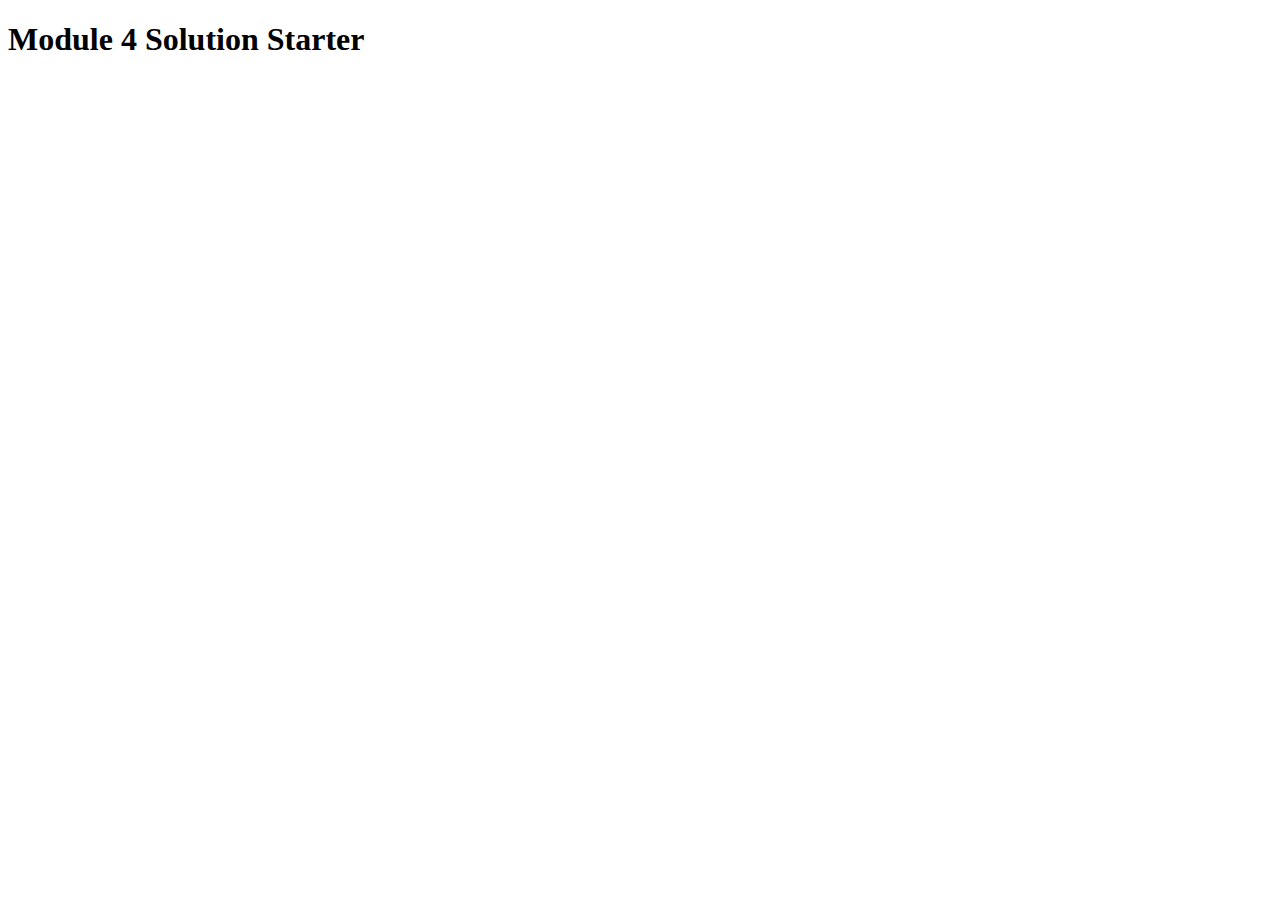
<file: Module4/easier/index.html>
<!DOCTYPE html>
<html>
<head>
  <meta charset="utf-8">
  <title>Module 4 Solution Starter</title>
  <script src="SpeakHello.js"></script>
  <script src="SpeakGoodBye.js"></script>
  <script src="script.js"></script>
</head>
<body>
  <h1>Module 4 Solution Starter</h1>
</body>
</html>
</file>
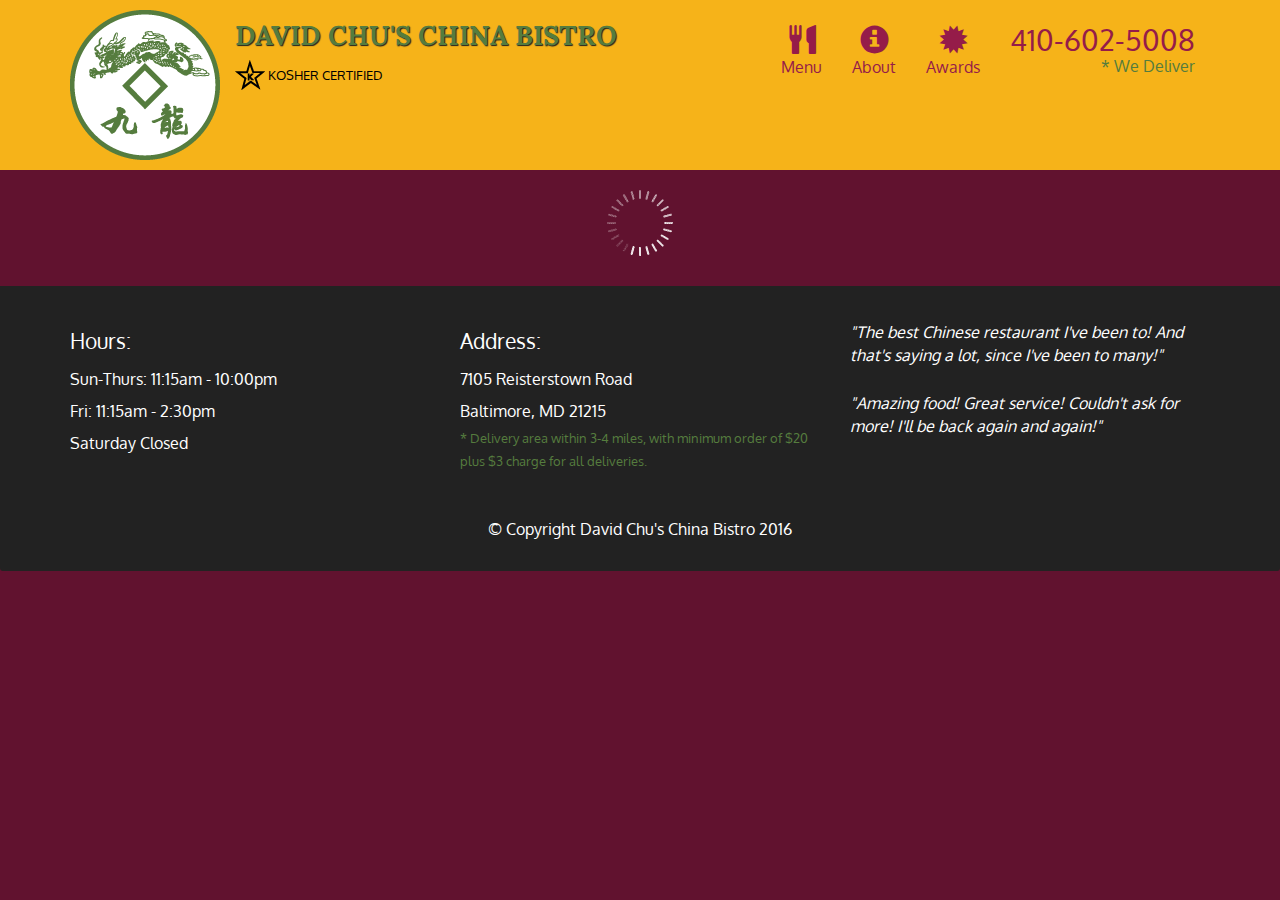
<file: Module5/assignment5-solution-starter/index.html>
<!doctype html>
<html lang="en">
  <head>
    <meta charset="utf-8">
    <meta http-equiv="X-UA-Compatible" content="IE=edge">
    <meta name="viewport" content="width=device-width, initial-scale=1">
    <title>David Chu's China Bistro</title>
    <link rel="stylesheet" href="css/bootstrap.min.css">
    <link rel="stylesheet" href="css/styles.css">
    <link href='https://fonts.googleapis.com/css?family=Oxygen:400,300,700' rel='stylesheet' type='text/css'>
    <link href='https://fonts.googleapis.com/css?family=Lora' rel='stylesheet' type='text/css'>
  </head>
<body>
  <header>
    <nav id="header-nav" class="navbar navbar-default">
      <div class="container">
        <div class="navbar-header">
          <a href="index.html" class="pull-left visible-md visible-lg">
            <div id="logo-img" alt="Logo image"></div>
          </a>

          <div class="navbar-brand">
            <a href="index.html"><h1>David Chu's China Bistro</h1></a>
            <p>
              <img src="images/star-k-logo.png" alt="Kosher certification">
              <span>Kosher Certified</span>
            </p>
          </div>

          <button id="navbarToggle" type="button" class="navbar-toggle collapsed" data-toggle="collapse" data-target="#collapsable-nav" aria-expanded="false">
            <span class="sr-only">Toggle navigation</span>
            <span class="icon-bar"></span>
            <span class="icon-bar"></span>
            <span class="icon-bar"></span>
          </button>
        </div>
        
        <div id="collapsable-nav" class="collapse navbar-collapse">
           <ul id="nav-list" class="nav navbar-nav navbar-right">
            <li id="navHomeButton" class="visible-xs active">
              <a href="index.html">
                <span class="glyphicon glyphicon-home"></span> Home</a>
            </li>
            <li id="navMenuButton">
              <a href="#" onclick="$dc.loadMenuCategories();">
                <span class="glyphicon glyphicon-cutlery"></span><br class="hidden-xs"> Menu</a>
            </li>
            <li>
              <a href="#">
                <span class="glyphicon glyphicon-info-sign"></span><br class="hidden-xs"> About</a>
            </li>
            <li>
              <a href="#">
                <span class="glyphicon glyphicon-certificate"></span><br class="hidden-xs"> Awards</a>
            </li>
            <li id="phone" class="hidden-xs">
              <a href="tel:410-602-5008">
                <span>410-602-5008</span></a><div>* We Deliver</div>
            </li>
          </ul><!-- #nav-list -->
        </div><!-- .collapse .navbar-collapse -->
      </div><!-- .container -->
    </nav><!-- #header-nav -->
  </header>

  <div id="call-btn" class="visible-xs">
    <a class="btn" href="tel:410-602-5008">
    <span class="glyphicon glyphicon-earphone"></span>
    410-602-5008
    </a>
  </div>
  <div id="xs-deliver" class="text-center visible-xs">* We Deliver</div>

  <div id="main-content" class="container"></div>

  <footer class="panel-footer">
    <div class="container">
      <div class="row">
        <section id="hours" class="col-sm-4">
          <span>Hours:</span><br>
          Sun-Thurs: 11:15am - 10:00pm<br>
          Fri: 11:15am - 2:30pm<br>
          Saturday Closed
          <hr class="visible-xs">
        </section>
        <section id="address" class="col-sm-4">
          <span>Address:</span><br>
          7105 Reisterstown Road<br>
          Baltimore, MD 21215
          <p>* Delivery area within 3-4 miles, with minimum order of $20 plus $3 charge for all deliveries.</p>
          <hr class="visible-xs">
        </section>
        <section id="testimonials" class="col-sm-4">
          <p>"The best Chinese restaurant I've been to! And that's saying a lot, since I've been to many!"</p>
          <p>"Amazing food! Great service! Couldn't ask for more! I'll be back again and again!"</p>
        </section>
      </div>
      <div class="text-center">&copy; Copyright David Chu's China Bistro 2016</div>
    </div>
  </footer>

  <!-- jQuery (Bootstrap JS plugins depend on it) -->
  <script src="js/jquery-2.1.4.min.js"></script>
  <script src="js/bootstrap.min.js"></script>
  <script src="js/ajax-utils.js"></script>
  <script src="js/script.js"></script>
</body>
</html>
</file>
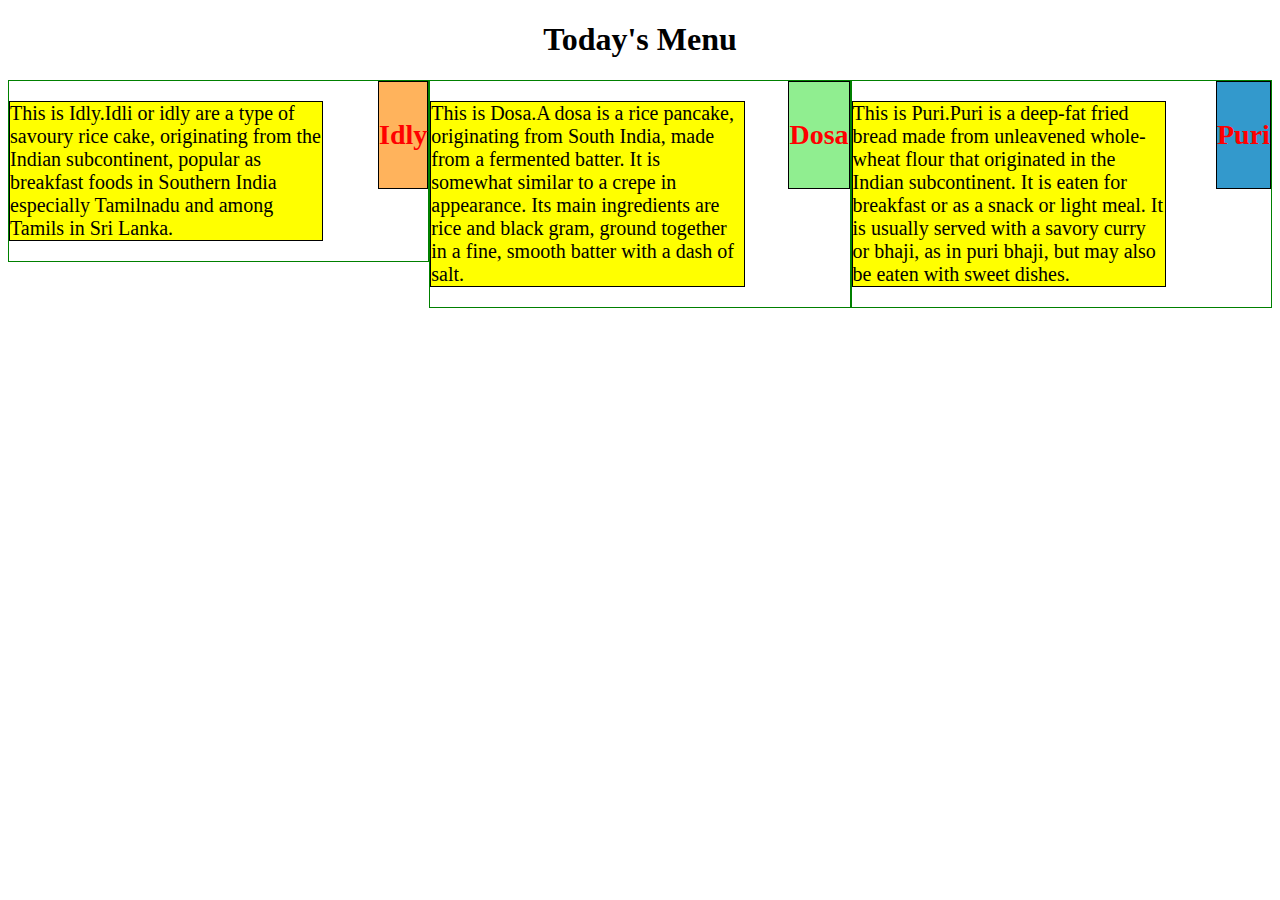
<file: assignment/assignment2.html>
<!doctype html>
<html>
<head>
	<meta charset="utf-8">
	<meta name="viewport" content="width=device-width,initial-scale=1">
	<title>Module-2</title>
	<link rel="stylesheet" type="text/css" href="assignment-2.css">
	<style>

		*{
			box-sizing: border-box;
			position: relative;
		}

		h1{
			margin margin-bottom: 15px;
			text-align: center;
		}

		
		.row {
			width:100%;
		}
		/* For desktop view */
		@media (min-width: 992px) {
  .col-lg-1, .col-lg-2, .col-lg-3, .col-lg-4, .col-lg-5, .col-lg-6, .col-lg-7, .col-lg-8, .col-lg-9, .col-lg-10, .col-lg-11, .col-lg-12 {
    float: left;
    border: 1px solid green;
  }
  .col-lg-1 {
    width: 8.33%;
  }
  .col-lg-2 {
    width: 16.66%;
  }
  .col-lg-3 {
    width: 25%;
  }
  .col-lg-4 {
    width: 33.33%;
  }
  .col-lg-5 {
    width: 41.66%;
  }
  .col-lg-6 {
    width: 50%;
  }
  .col-lg-7 {
    width: 58.33%;
  }
  .col-lg-8 {
    width: 66.66%;
  }
  .col-lg-9 {
    width: 74.99%;
  }
  .col-lg-10 {
    width: 83.33%;
  }
  .col-lg-11 {
    width: 91.66%;
  }
  .col-lg-12 {
    width: 100%;
  }
}

/* For tablet view*/
@media (min-width: 768px) and (max-width: 991px) {
  .col-md-1, .col-md-2, .col-md-3, .col-md-4, .col-md-5, .col-md-6, .col-md-7, .col-md-8, .col-md-9, .col-md-10, .col-md-11, .col-md-12 {
    float: left;
    border: 1px solid green;
  }
  .col-md-1 {
    width: 8.33%;
  }
  .col-md-2 {
    width: 16.66%;
  }
  .col-md-3 {
    width: 25%;
  }
  .col-md-4 {
    width: 33.33%;
  }
  .col-md-5 {
    width: 41.66%;
  }
  .col-md-6 {
    width: 50%;
  }
  .col-md-7 {
    width: 58.33%;
  }
  .col-md-8 {
    width: 66.66%;
  }
  .col-md-9 {
    width: 74.99%;
  }
  .col-md-10 {
    width: 83.33%;
  }
  .col-md-11 {
    width: 91.66%;
  }
  .col-md-12 {
    width: 100%;
  }
}

/* for mobile view */
@media (max-width: 767px) {
  .col-sm-1, .col-sm-2, .col-sm-3, .col-sm-4, .col-sm-5, .col-sm-6, .col-sm-7, .col-sm-8, .col-sm-9, .col-sm-10, .col-sm-11, .col-sm-12 {
    float: left;
    border: 1px solid green;
  }
  .col-sm-1 {
    width: 8.33%;
  }
  .col-sm-2 {
    width: 16.66%;
  }
  .col-sm-3 {
    width: 25%;
  }
  .col-sm-4 {
    width: 33.33%;
  }
  .col-sm-5 {
    width: 41.66%;
  }
  .col-sm-6 {
    width: 50%;
  }
  .col-sm-7 {
    width: 58.33%;
  }
  .col-sm-8 {
    width: 66.66%;
  }
  .col-sm-9 {
    width: 74.99%;
  }
  .col-sm-10 {
    width: 83.33%;
  }
  .col-sm-11 {
    width: 91.66%;
  }
  .col-sm-12 {
    width: 100%;
  }
}

</style>
</head>

<body>
	<h1> Today's Menu </h1>

	<div class="row" id="section">
		<div class="col-lg-4 col-md-6 col-sm-12"><section id="section1"><h4> Idly</h4></section><p> This is Idly.Idli or idly are a type of savoury rice cake, originating from the Indian subcontinent, popular as breakfast foods in Southern India especially Tamilnadu and among Tamils in Sri Lanka.</p></div>
		<div class="col-lg-4 col-md-6 col-sm-12"><section id="section2"><h4>Dosa</h4></section><p> This is Dosa.A dosa is a rice pancake, originating from South India, made from a fermented batter. It is somewhat similar to a crepe in appearance. Its main ingredients are rice and black gram, ground together in a fine, smooth batter with a dash of salt.</p></div>
	    <div class="col-lg-4 col-md-6 col-sm-12"><section id="section3"><h4>Puri</h4></section><p> This is Puri.Puri is a deep-fat fried bread made from unleavened whole-wheat flour that originated in the Indian subcontinent. It is eaten for breakfast or as a snack or light meal. It is usually served with a savory curry or bhaji, as in puri bhaji, but may also be eaten with sweet dishes.</p></div>
	</div>


</body>
</html>
</file>
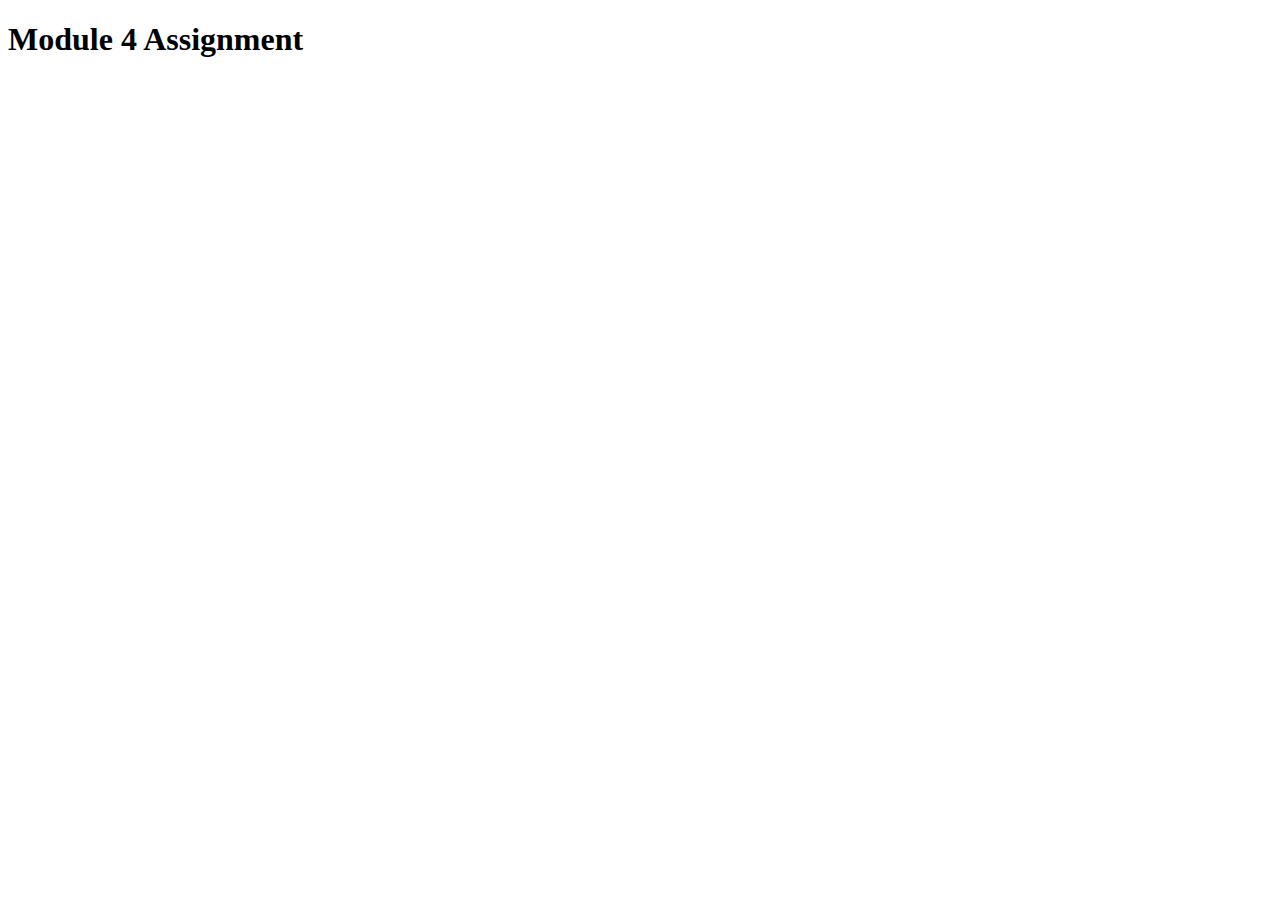
<file: Module4/assignment-4.html>
<!DOCTYPE html>
<html>
<head>
	<meta charset="utf-8">
	<title>Module assignment 4</title>
	<script type="text/javascript" src="hello.js"></script>
	<script type="text/javascript" src="goodbye.js"></script>
	<script type="text/javascript" src="script1.js"></script>
</head>
<body>
 <h1>Module 4 Assignment</h1>
</body>
</html>
</file>
<file: Module5/assignment5-solution-starter/css/styles.css>
body {
  font-size: 16px;
  color: #fff;
  background-color: #61122f;
  font-family: 'Oxygen', sans-serif;
}

/** HEADER **/
#header-nav {
  background-color: #f6b319;
  border-radius: 0;
  border: 0;
}

#logo-img {
  background: url('../images/restaurant-logo_large.png') no-repeat;
  width: 150px;
  height: 150px;
  margin: 10px 15px 10px 0;
}

.navbar-brand {
  padding-top: 25px;
}
.navbar-brand h1 { /* Restaurant name */
  font-family: 'Lora', serif;
  color: #557c3e;
  font-size: 1.5em;
  text-transform: uppercase;
  font-weight: bold;
  text-shadow: 1px 1px 1px #222;
  margin-top: 0;
  margin-bottom: 0;
  line-height: .75;
}
.navbar-brand a:hover, .navbar-brand a:focus {
  text-decoration: none;
}
.navbar-brand p { /* Kosher cert */
  color: #000;
  text-transform: uppercase;
  font-size: .7em;
  margin-top: 15px;
}
.navbar-brand p span { /* Star-K */
  vertical-align: middle;
}

#nav-list {
  margin-top: 10px;
}
#nav-list a {
  color: #951C49;
  text-align: center;
}
#nav-list a:hover {
  background: #E7E7E7;
}
#nav-list a span {
  font-size: 1.8em;
}

#phone {
  margin-top: 5px;
}
#phone a { /* Phone number */
  text-align: right;
  padding-bottom: 0;
}
#phone div { /* We Deliver */
  color: #557c3e;
  text-align: right;
  padding-right: 15px;
}

.navbar-header button.navbar-toggle, .navbar-header .icon-bar {
  border: 1px solid #61122f;
}
.navbar-header button.navbar-toggle {
  clear: both;
  margin-top: -30px;
}
/* END HEADER */

/* FOOTER */
.panel-footer {
  margin-top: 30px;
  padding-top: 35px;
  padding-bottom: 30px;
  background-color: #222;
  border-top: 0;
}
.panel-footer div.row {
  margin-bottom: 35px;
}
#hours, #address {
  line-height: 2;
}
#hours > span, #address > span {
  font-size: 1.3em;
}
#address p {
  color: #557c3e;
  font-size: .8em;
  line-height: 1.8;
}
#testimonials {
  font-style: italic;
}
#testimonials p:nth-child(2) {
  margin-top: 25px;
}
/* END FOOTER */



/* HOME PAGE */
.container .jumbotron {
  box-shadow: 0 0 50px #3F0C1F;
  border: 2px solid #3F0C1F;
}

#menu-tile, #specials-tile, #map-tile {
  height: 250px;
  width: 100%;
  margin-bottom: 15px;
  position: relative;
  border: 2px solid #3F0C1F;
  overflow: hidden;
}
#menu-tile:hover, #specials-tile:hover, #map-tile:hover {
  box-shadow: 0 1px 5px 1px #cccccc;
}
#menu-tile {
  background: url('../images/menu-tile.jpg') no-repeat;
  background-position: center;
}
#specials-tile {
  background: url('../images/specials-tile.jpg') no-repeat;
  background-position: center;
}
#menu-tile span, #specials-tile span, #map-tile span {
  position: absolute;
  bottom: 0;
  right: 0;
  width: 100%;
  text-align: center;
  font-size: 1.6em;
  text-transform: uppercase;
  background-color: #000;
  color: #fff;
  opacity: .8;
}
/* END HOME PAGE */

/* MENU CATEGORIES PAGE */
.category-tile { 
  position: relative;
  border: 2px solid #3F0C1F;
  overflow: hidden;
  width: 200px;
  height: 200px;
  margin: 0 auto 15px;
}
.category-tile span {
  position: absolute;
  bottom: 0;
  right: 0;
  width: 100%;
  text-align: center;
  font-size: 1.2em;
  text-transform: uppercase;
  background-color: #000;
  color: #fff;
  opacity: .8;
}
.category-tile:hover {
  box-shadow: 0 1px 5px 1px #cccccc;
}

#menu-categories-title + div {
  margin-bottom: 50px;
}
/* END MENU CATEGORIES PAGE */

/* SINGLE CATEGORY PAGE */
.menu-item-tile {
  margin-bottom: 25px;
}
.menu-item-tile hr {
  width: 80%;
}
.menu-item-tile .menu-item-price {
  font-size: 1.1em;
  text-align: right;
  margin-top: -15px;
  margin-right: -15px;
}
.menu-item-tile .menu-item-price span {
  font-size: .6em;
}
.menu-item-photo {
  position: relative;
  border: 2px solid #3F0C1F; 
  overflow: hidden;
  padding: 0;
  margin-right: -15px;
  margin-left: auto;
  margin-bottom: 20px;
  max-width: 250px;
}
.menu-item-photo div {
  position: absolute;
  bottom: 0;
  right: 0;
  width: 80px;
  background-color: #557c3e;
  text-align: center;
}
.menu-item-description {
  padding-right: 30px;
}
h3.menu-item-title {
  margin: 0 0 10px;
}
.menu-item-details {
  font-size: .9em;
  font-style: italic;
}
/* END SINGLE CATEGORY PAGE */


/********** Large devices only **********/
@media (min-width: 1200px) {
  .container .jumbotron {
    background: url('../images/jumbotron_1200.jpg') no-repeat;
    height: 675px;
  }
}

/********** Medium devices only **********/
@media (min-width: 992px) and (max-width: 1199px) {
  /* Header */
  #logo-img {
    background: url('../images/restaurant-logo_medium.png') no-repeat;
    width: 100px;
    height: 100px;
    margin: 5px 5px 5px 0;
  }
  /* End Header */

  /* Home Page */
  .container .jumbotron {
    background: url('../images/jumbotron_992.jpg') no-repeat;
    height: 558px;
  }
  /* End Home Page */
}

/********** Small devices only **********/
@media (min-width: 768px) and (max-width: 991px) {
  /* Home Page */
  .container .jumbotron {
    background: url('../images/jumbotron_768.jpg') no-repeat;
    height: 432px;
  }
  /* End Home Page */
}

/********** Extra small devices only **********/
@media (max-width: 767px) {
  /* Header */
  .navbar-brand {
    padding-top: 10px;
    height: 80px;
  }
  .navbar-brand h1 { /* Restaurant name */
    padding-top: 10px;
    font-size: 5vw; /* 1vw = 1% of viewport width */
  }
  .navbar-brand p { /* Kosher cert */
    font-size: .6em;
    margin-top: 12px;
  }
  .navbar-brand p img { /* Star-K */
    height: 20px;
  }

  #collapsable-nav a { /* Collapsed nav menu text */
    font-size: 1.2em;
  }
  #collapsable-nav a span { /* Collapsed nav menu glyph */
    font-size: 1em;
    margin-right: 5px;
  }

  #call-btn > a {
    font-size: 1.5em;
    display: block;
    margin: 0 20px;
    padding: 10px;
    border: 2px solid #fff;
    background-color: #f6b319;
    color: #951c49;
  }
  #xs-deliver {
    margin-top: 5px;
    font-size: .7em;
    letter-spacing: .1em;
    text-transform: uppercase;
  }
  /* End Header */

  /* Footer */
  .panel-footer section {
    margin-bottom: 30px;
    text-align: center;
  }
  .panel-footer section:nth-child(3) {
    margin-bottom: 0; /* margin already exists on the whole row */
  }
  .panel-footer section hr {
    width: 50%;
  }
  /* End Footer */

  /* Home Page */
  .container .jumbotron {
    margin-top: 30px;
    padding: 0;
  }
  #menu-tile, #specials-tile {
    width: 360px;
    margin: 0 auto 15px;
  }

  .menu-item-photo {
    margin-right: auto;
  }
  .menu-item-tile .menu-item-price {
    text-align: center;
  }
  .menu-item-description {
    text-align: center;;
  }
}


/********** Super extra small devices Only :-) (e.g., iPhone 4) **********/
@media (max-width: 479px) {
  /* Header */
  .navbar-brand h1 { /* Restaurant name */
    padding-top: 5px;
    font-size: 6vw;
  }
  /* End Header */
  
  /* Home page */
  #menu-tile, #specials-tile {
    width: 280px;
    margin: 0 auto 15px;
  }

  .col-xxs-12 {
    position: relative;
    min-height: 1px;
    padding-right: 15px;
    padding-left: 15px;
    float: left;
    width: 100%;
  }
}
</file>
<file: assignment/assignment-2.css>
p{
			border: 1px solid black;
			background-color: yellow;
			width: 75%;
			height:100%;
			font-size: 125%;

		}

section{
	color: red;
	font-size: 175%;
	text-align:right;
	background-color: #90EE90;

}

#section{
	background-color: #FFB35C;
}

#section1{
	position: absolute;
	top : 0;
	right: 0;
	background-color: #FFB35C;
	border: 1px solid black;
}

#section2{
	position: absolute;
	top : 0;
	right: 0;
	background-color: #90EE90;
	border: 1px solid black;
}

#section3{
	position: absolute;
	top : 0;
	right: 0;
	background-color: #3399CC;
	border: 1px solid black;
}
</file>
